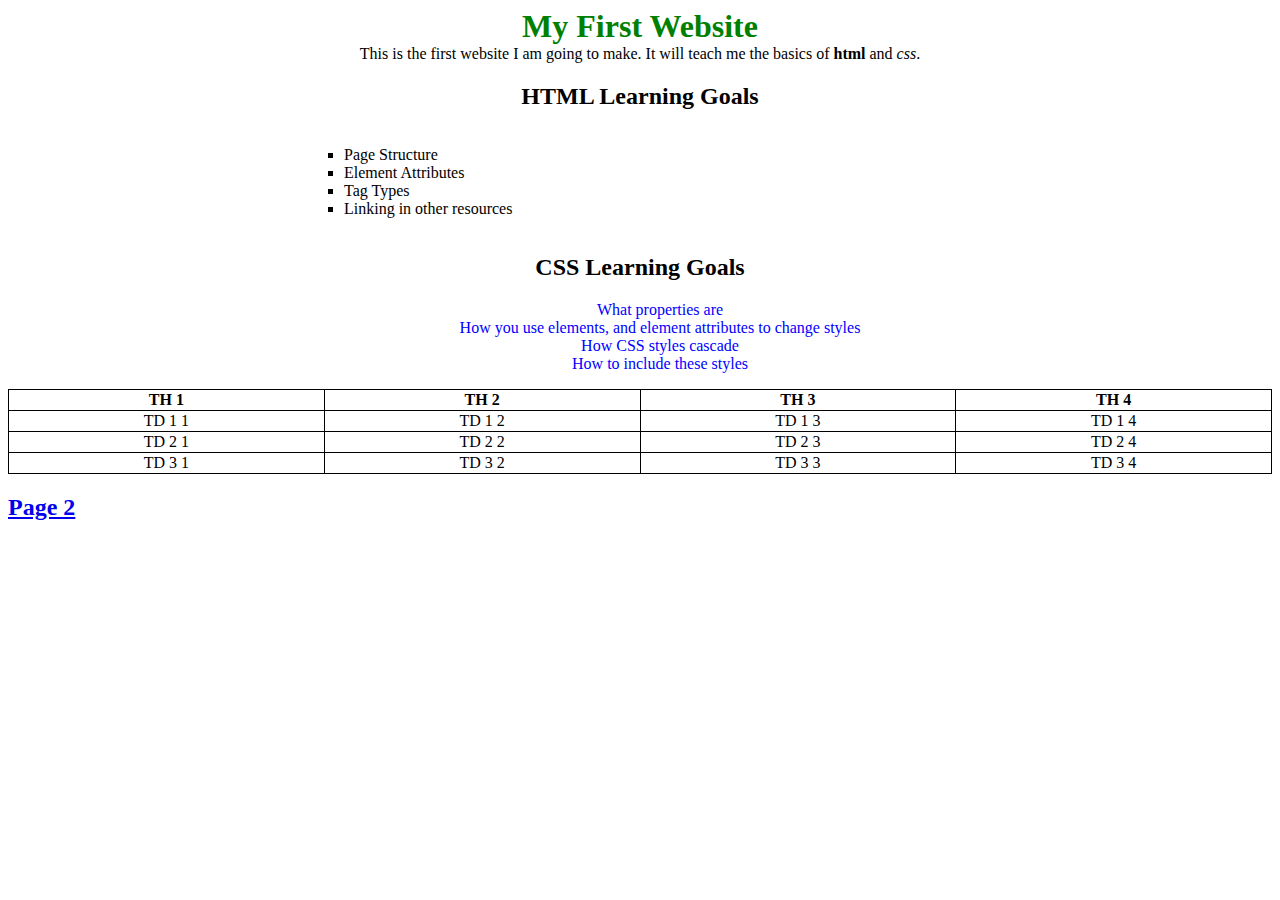
<file: index.html>
<!DOCTYPE html>
<html lang="en">
<head>
    <meta charset="UTF-8">
    <title>Demo Project</title>
    <link rel="stylesheet" href="./Styles/style.css">
</head>
<body>
    <h1 class="center">My First Website</h1>
    <p class="center">
        This is the first website I am going to make. It will teach me the basics of
        <strong>html</strong> and <em>css</em>.
    </p>

    <div class="center">
        <h2>HTML Learning Goals</h2>
        <ul class="center-list">
            <li class="html-list">Page Structure</li>
            <li class="html-list">Element Attributes</li>
            <li class="html-list">Tag Types</li>
            <li class="html-list">Linking in other resources</li>
        </ul>
    </div>
    <div class="center">
        <h2>CSS Learning Goals</h2>
        <ul>
            <li class="css-list">What properties are</li>
            <li class="css-list">How you use elements, and element attributes to change styles</li>
            <li class="css-list">How CSS styles cascade</li>
            <li class="css-list">How to include these styles</li>
        </ul>
    </div>
    <table class="center">
        <tr>
            <th>TH 1</th>
            <th>TH 2</th>
            <th>TH 3</th>
            <th>TH 4</th>
        </tr>
        <tr>
            <td>TD 1 1</td>
            <td>TD 1 2</td>
            <td>TD 1 3</td>
            <td>TD 1 4</td>
        </tr>
        <tr>
            <td>TD 2 1</td>
            <td>TD 2 2</td>
            <td>TD 2 3</td>
            <td>TD 2 4</td>
        </tr>
        <tr>
            <td>TD 3 1</td>
            <td>TD 3 2</td>
            <td>TD 3 3</td>
            <td>TD 3 4</td>
        </tr>
    </table>
    <h2><a href="./page2.html">Page 2</a></h2>
</body>
</html>
</file>
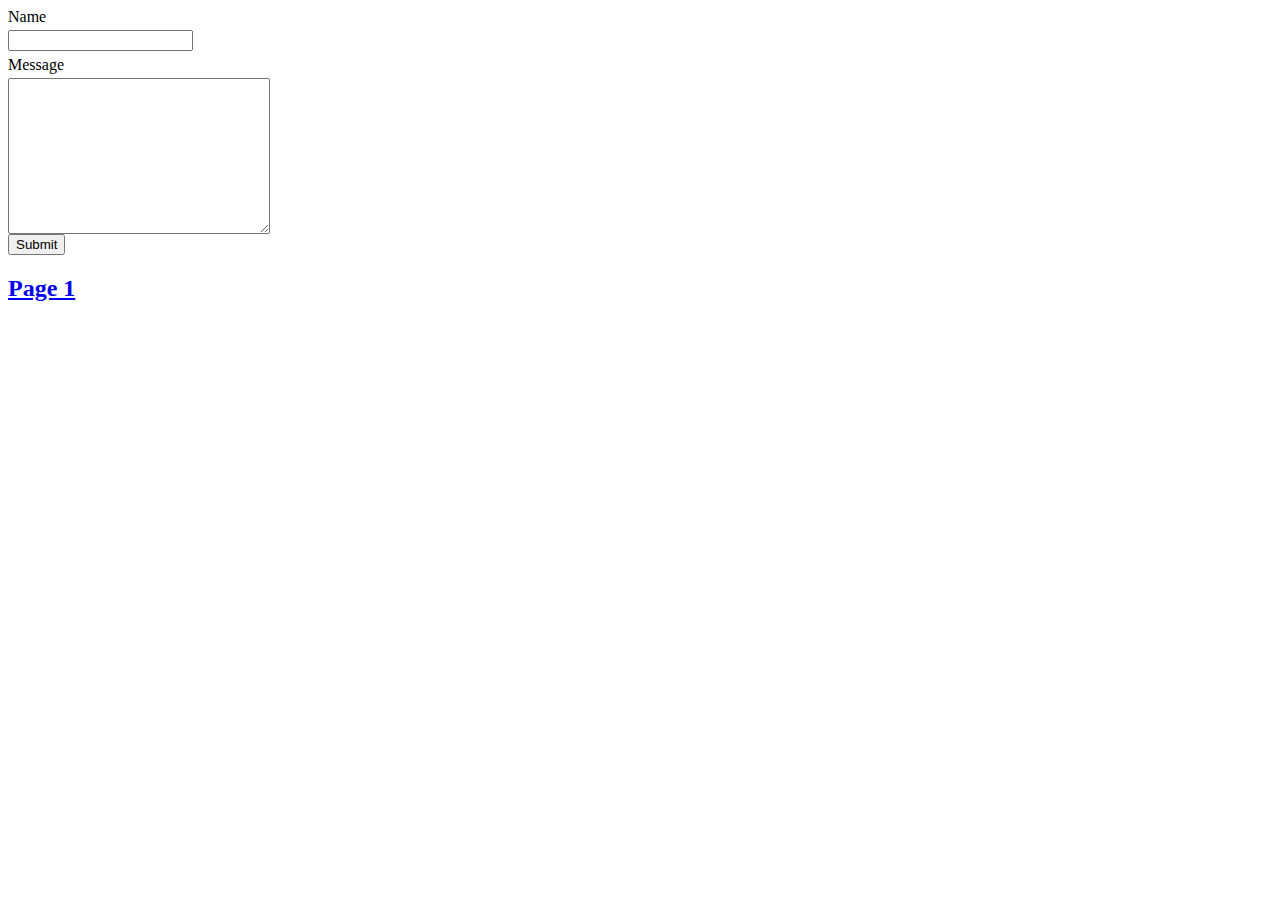
<file: page2.html>
<!DOCTYPE html>
<html lang="en">
<head>
    <meta charset="UTF-8">
    <title>Page 2</title>
    <link rel="stylesheet" href="./Styles/style.css">
</head>
<body>
    <form action="#">
        <div>
            <label for="name">Name</label>
            <input type="text" name="name" id="name">
        </div>
        <div>
            <label for="message">Message</label>
            <textarea name="message" id="message" cols="30" rows="10"></textarea>
        </div>
        <div>
            <button type="submit">Submit</button>
        </div>
    </form>
    <h2><a href="./index.html">Page 1</a></h2>
</body>
</html>
</file>
<file: Styles/style.css>
h1 {
    color: green;
}

li {
    list-style: none;
}

table {
    border-collapse: collapse;
}

table, td, th {
    border: 1px solid black;
}

.html-list {
    list-style-type: square;
}

.css-list {
    color: blue;
}

.center {
    width: 100%;
    margin: auto;
    text-align: center;
}

.center-list {
    width: 50%;
    list-style-position: inside;
    text-align: left;
    display: inline-block;
}


input, label, textarea {
    display: block;
    margin-top: .3em;
}
</file>
